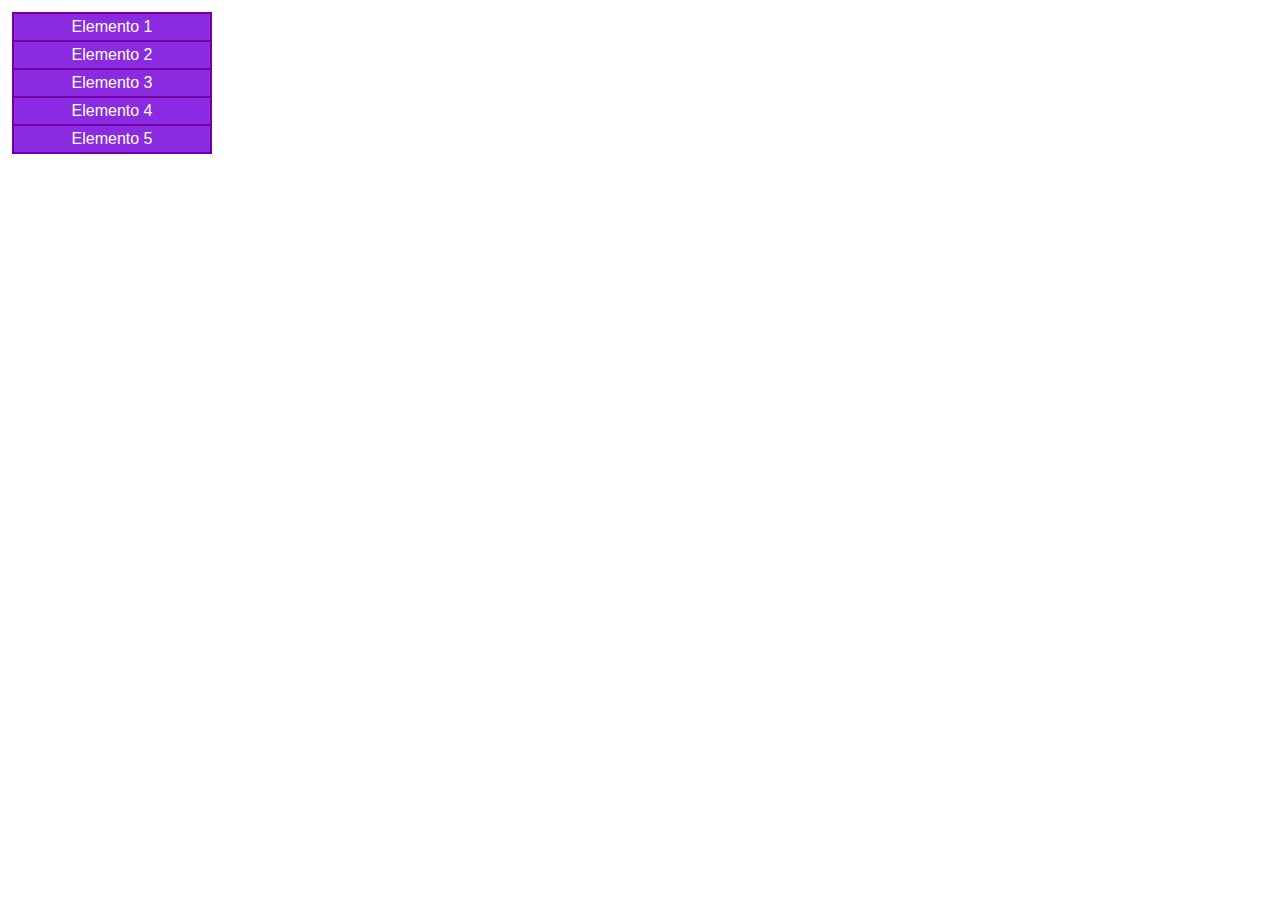
<file: index.html>
<!DOCTYPE html>
<html lang="es">
<head>
    <meta charset="UTF-8">
    <meta http-equiv="X-UA-Compatible" content="IE=edge">
    <meta name="viewport" content="width=device-width, initial-scale=1.0">
    <link rel="stylesheet" href="estilos.css">
    <title>Listados</title>
</head>
<body>
    <ul>
        <li>Elemento 1</li>
        <li>Elemento 2</li>
        <li>Elemento 3</li>
        <li>Elemento 4</li>
        <li>Elemento 5</li>
    </ul>
</body>
</html>
</file>
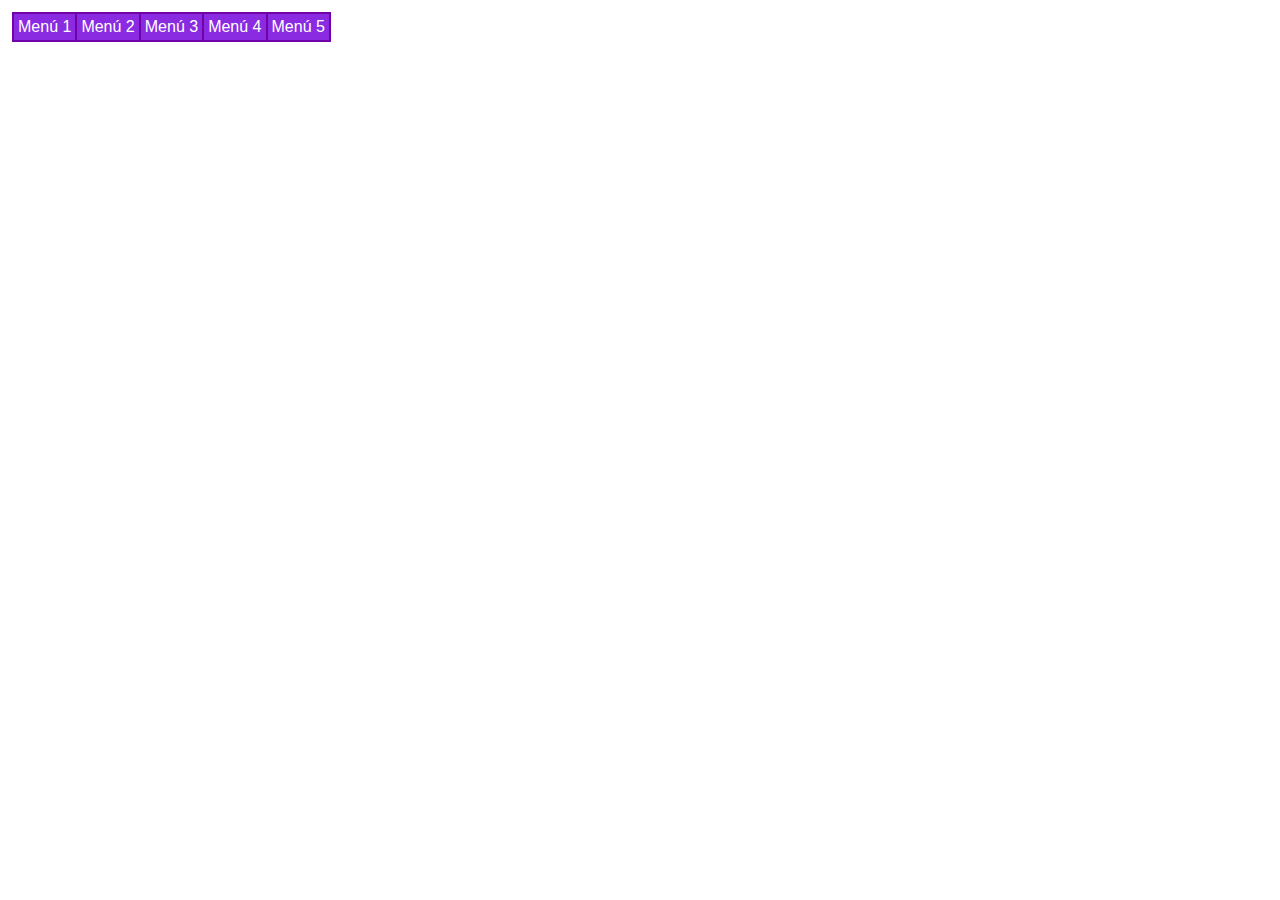
<file: menuHorizontal.html>
<!DOCTYPE html>
<html lang="es">
<head>
    <meta charset="UTF-8">
    <meta http-equiv="X-UA-Compatible" content="IE=edge">
    <meta name="viewport" content="width=device-width, initial-scale=1.0">
    <link rel="stylesheet" href="estilos.css">
    <title>Menú Horizontal</title>
</head>
<body>
    <ul class="menu">
        <li>Menú 1</li>
        <li>Menú 2</li>
        <li>Menú 3</li>
        <li>Menú 4</li>
        <li>Menú 5</li>
    </ul>
</body>
</html>
</file>
<file: estilos.css>
* {
    font-family: 'Segoe UI', Tahoma, Geneva, Verdana, sans-serif;
}

ul {
    list-style: none;
    width: 200px;
    margin: 0;
    padding: 4px;
}

ul li {
    color: white;
    padding: 4px;
    text-align: center;
    border-bottom: 2px solid rgb(112, 2, 167);
    border-left: 2px solid rgb(112, 2, 167);
    border-right: 2px solid rgb(112, 2, 167);
    background-color: blueviolet;
    transition: all 0.2s;
}

/* El símbolo "dos puntos" nos sirve para especificar comportamientos.
En el caso de first-child o last-child, darán estilos solo a elementos
hijos como: primer ítem de una lista, última columna o fila, etc.. */
ul li:first-child {
    border-top: 2px solid rgb(112, 2, 167);
}

/* Este estilo solo se activará cuando pasemos con el mouse
por encima del elemento que estamos definiendo con hover */
ul li:hover {
    cursor: pointer;
    background-color: rgb(165, 87, 238);
    transform: scale(1.1);
    border-top: 2px solid rgb(112, 2, 167);
    box-shadow: 5px 5px 5px rgb(112, 2, 167);
}

ul.menu {
    width: 100%;
    float: left;
}

ul.menu li {
    float: left;
    border-left: 2px solid rgb(112, 2, 167);
    border-bottom: 2px solid rgb(112, 2, 167);
    border-top: 2px solid rgb(112, 2, 167);
    border-right: none;
}

ul.menu li:last-child {
    border-right: 2px solid rgb(112, 2, 167);
}

ul.menu li:hover {
    border-right: 2px solid rgb(112, 2, 167);
}

@media (max-width: 350px) {
    
    ul.menu {
        width: 200px;
        float: none;
    }
    
    ul.menu li {
        float: none;
    }

    ul.menu li:first-child {
        border-top-left-radius: 5px;
        border-top-right-radius: 5px;
    }

    ul.menu li:last-child {
        border-bottom-left-radius: 5px;
        border-bottom-right-radius: 5px;
    }
}
</file>
